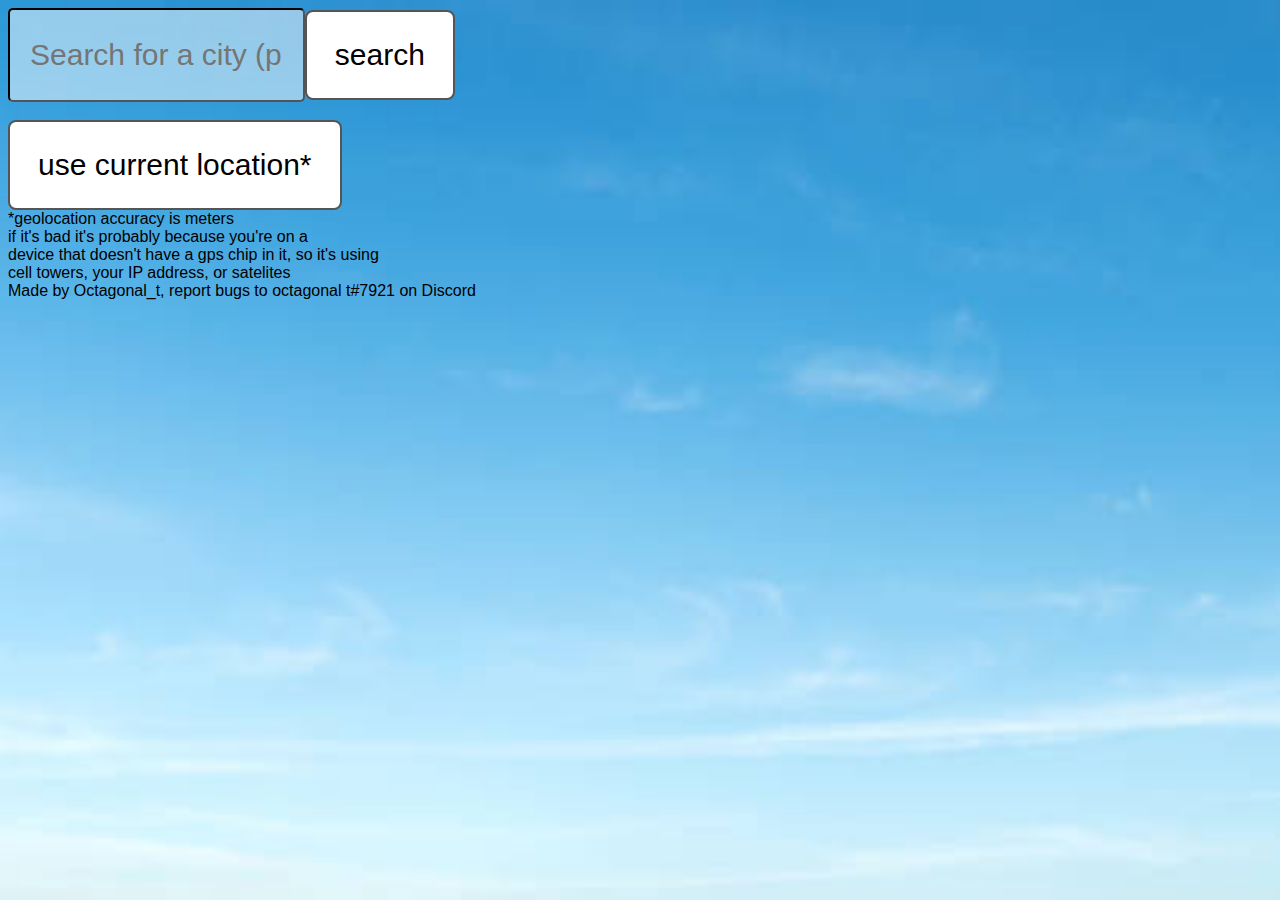
<file: index.html>
<!DOCTYPE html>
<html lang="en">
<head>
  <meta charset="UTF-8">
  <meta http-equiv="X-UA-Compatible" content="IE=edge">
  <link rel="stylesheet" href="styleSearch.css">
  <meta name="viewport" content="width=device-width, initial-scale=1.0">
  <link rel="shortcut icon" type="image/jpg" href="https://i.pinimg.com/originals/77/0b/80/770b805d5c99c7931366c2e84e88f251.png"/>
  <title>Weather search</title>
</head>
<body>
  <input class="title" type="text" placeholder="Search for a city (please name only)"><button onclick="loadCityName()" id="search">search</button>
  <br><br><button onclick="loadCurrentLocation()" id="geolocation">use current location*</button>
  <footer>*geolocation accuracy is <span id="accuracy"></span> meters<br>if it's bad it's probably because you're on a <br>device that doesn't have a gps chip in it, so it's using<br> cell towers, your IP address, or satelites</footer>
  Made by Octagonal_t, report bugs to octagonal t#7921 on Discord
  <script>
    navigator.geolocation.getCurrentPosition(pos => {
      document.getElementById('accuracy').innerHTML=Math.round(pos.coords.accuracy)
    })
    let loadCityName = () => {
      window.location.href=`./weather.html?city=${document.getElementsByClassName('title')[0].value}`
    }
    let loadCurrentLocation = () => {
      navigator.geolocation.getCurrentPosition(pos => {
        window.location.href=`./weather.html?lat=${pos.coords.latitude}&lon=${pos.coords.longitude}`
      })
    }
  </script>
</body>
</html>
</file>
<file: styleSearch.css>
/*small devices*/
@media only screen and (max-width:600px){
	body{
		background: url('./backgrounds/clear.png') no-repeat center center fixed;
		-webkit-background-size: cover;
		-moz-background-size: cover;
		-o-background-size: cover;
		background-size: cover;
		color: black;
		font-family: Verdana, sans-serif; 
	}
	.title{
		font-size: 20px;
		padding: 20px;
		min-height: 30px;
		background-color: rgba(255, 255, 255, 0.5);
		box-shadow: 0 2px 5px rgba (0, 0, 0, 0.3);
		position: center;
		border-radius: 5px;
		border-color: black
	}
	input[type=text] {
		background-image: url('./icons/searchicon.png');
		background-position: 10px 10px; 
		background-repeat: no-repeat;
		width: 20%;
		-webkit-transition: width 0.4s ease-in-out;
		transition: width 0.4s ease-in-out;
	}
	input[type=text]:focus {
		width: 85%;
	}
	button{
		background-color: white;
		color: black;
		padding: 14px 28px;
		cursor: pointer;
		transition-duration: 0.4s;
		border-radius: 8px;
		border: 2px solid #555555;
		font-size: 20px;
		height: 70px;
	}
	button:hover{
		background-color: #555555;
		color: white
	}
	button:disabled:hover{
		background-color: white;
		color: black;
	}
}
@media only screen and (min-width: 600px){
	body{
		background: url('./backgrounds/clear.png') no-repeat center center fixed;
		-webkit-background-size: cover;
		-moz-background-size: cover;
		-o-background-size: cover;
		background-size: cover;
		color: black;
		font-family: Verdana, sans-serif; 
	}
	.title{
		font-size: 30px;
		padding: 20px;
		min-height: 50px;
		background-color: rgba(255, 255, 255, 0.5);
		box-shadow: 0 2px 5px rgba (0, 0, 0, 0.3);
		position: center;
		left: 500px;
		border-radius: 5px;
		border-color: black
	}
	input[type=text] {
		background-image: url('./icons/searchicon.png');
		background-position: 10px 10px; 
		background-repeat: no-repeat;
		width: 20%;
		-webkit-transition: width 0.4s ease-in-out;
		transition: width 0.4s ease-in-out;
	}
	input[type=text]:focus {
		width: 94%;
	}
	button{
		background-color: white;
		color: black;
		padding: 14px 28px;
		font-size: 30px;
		min-height: 90px;
		cursor: pointer;
		transition-duration: 0.4s;
		border-radius: 8px;
		border: 2px solid #555555;
	}
	button:hover{
		background-color: #555555;
		color: white
	}
	button:disabled:hover{
		background-color: white;
		color: black;
	}
}
</file>
